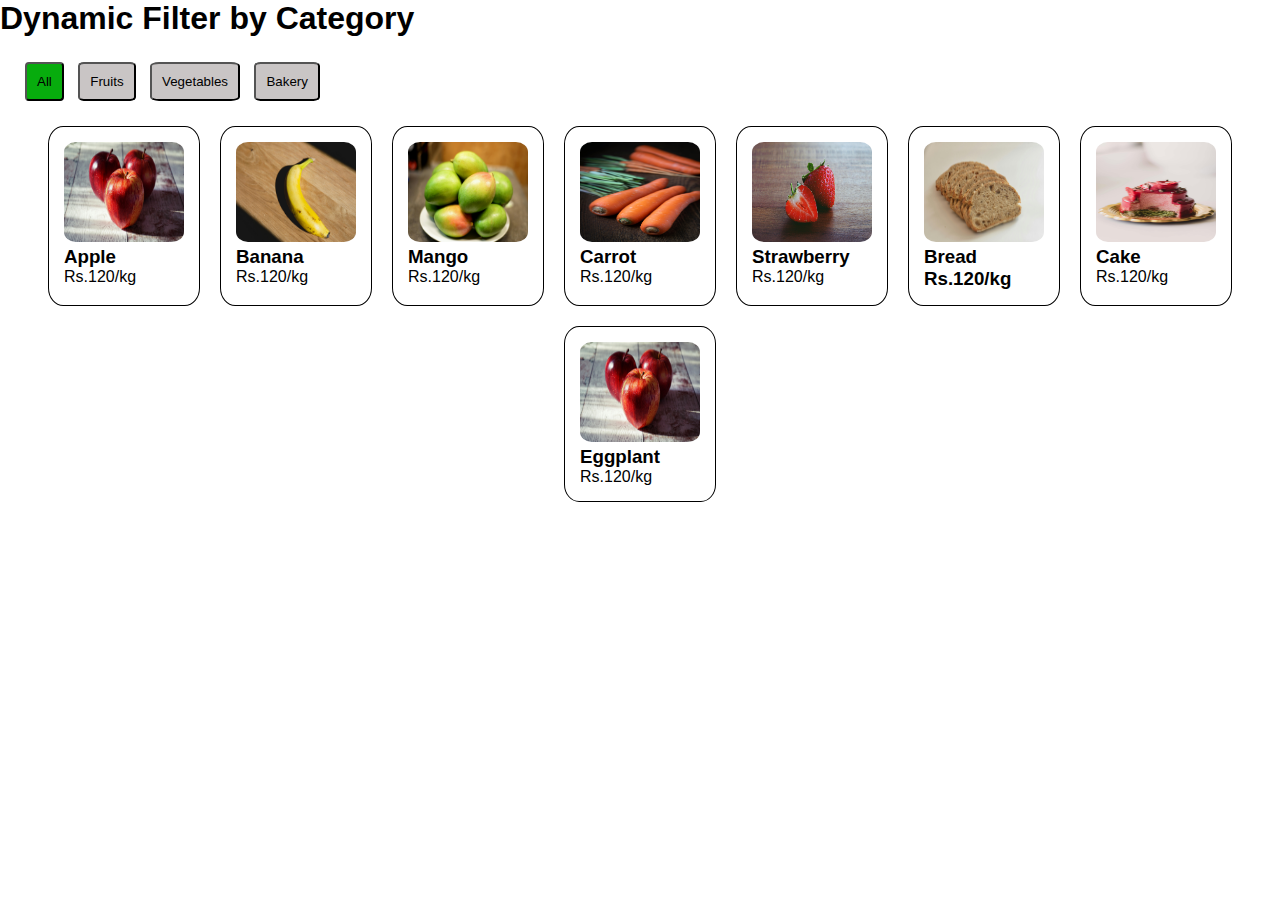
<file: sabina/index.html>
<!DOCTYPE html>
<html lang="en">
<head>
    <meta charset="UTF-8">
    <meta name="viewport" content="width=device-width, initial-scale=1.0">
    <title>Document</title>
  <link rel="stylesheet" href="./style.css">
</head>
<body>
    <h1>Dynamic Filter by Category</h1>
    <div id="filter-buttons">
    <button class="active" data-filter="all">All</button>
    <button data-filter="fruits">Fruits</button>
    <button data-filter="vegetables">Vegetables</button>
    <button data-filter="bakery">Bakery</button>
    </div>
    <div  class="container" id="item-container">
        <div class="card" data-category="fruits">
            <img src="./apple.jpg" alt="">
           <h3>Apple</h3>
           <p>Rs.120/kg</p>
        </div>
        <div class="card" data-category="fruits">
            <img src="./banana.jpg" alt="">
           <h3>Banana</h3>
           <p>Rs.120/kg</p>
        </div>
         <div class="card" data-category="fruits">
            <img src="./mango.jpg" alt="">
           <h3>Mango</h3>
           <p>Rs.120/kg</p>
        </div>
         <div class="card"  data-category="vegetables">
            <img src="./carrot.jpg" alt="">
           <h3>Carrot</h3>
           <p>Rs.120/kg</p>
        </div>
         <div class="card" data-category="fruits">
            <img src="./straw.jpg" alt="">
           <h3>Strawberry</h3>
           <p>Rs.120/kg</p>
        </div>
         <div class="card" data-category="bakery">
            <img src="./bread.jpg" alt="">
           <h3>Bread</3>
           <p>Rs.120/kg</p>
        </div>
         <div class="card" data-category="bakery">
            <img src="./cake.jpg" alt="">
           <h3>Cake</h3>
           <p>Rs.120/kg</p>
        </div>
         <div class="card" data-category="vegetables">
            <img src="./apple.jpg" alt="">
           <h3>Eggplant</h3>
           <p>Rs.120/kg</p>
        </div>
    </div>
     <script src="./script.js"></script> 
</body>
</html>
</file>
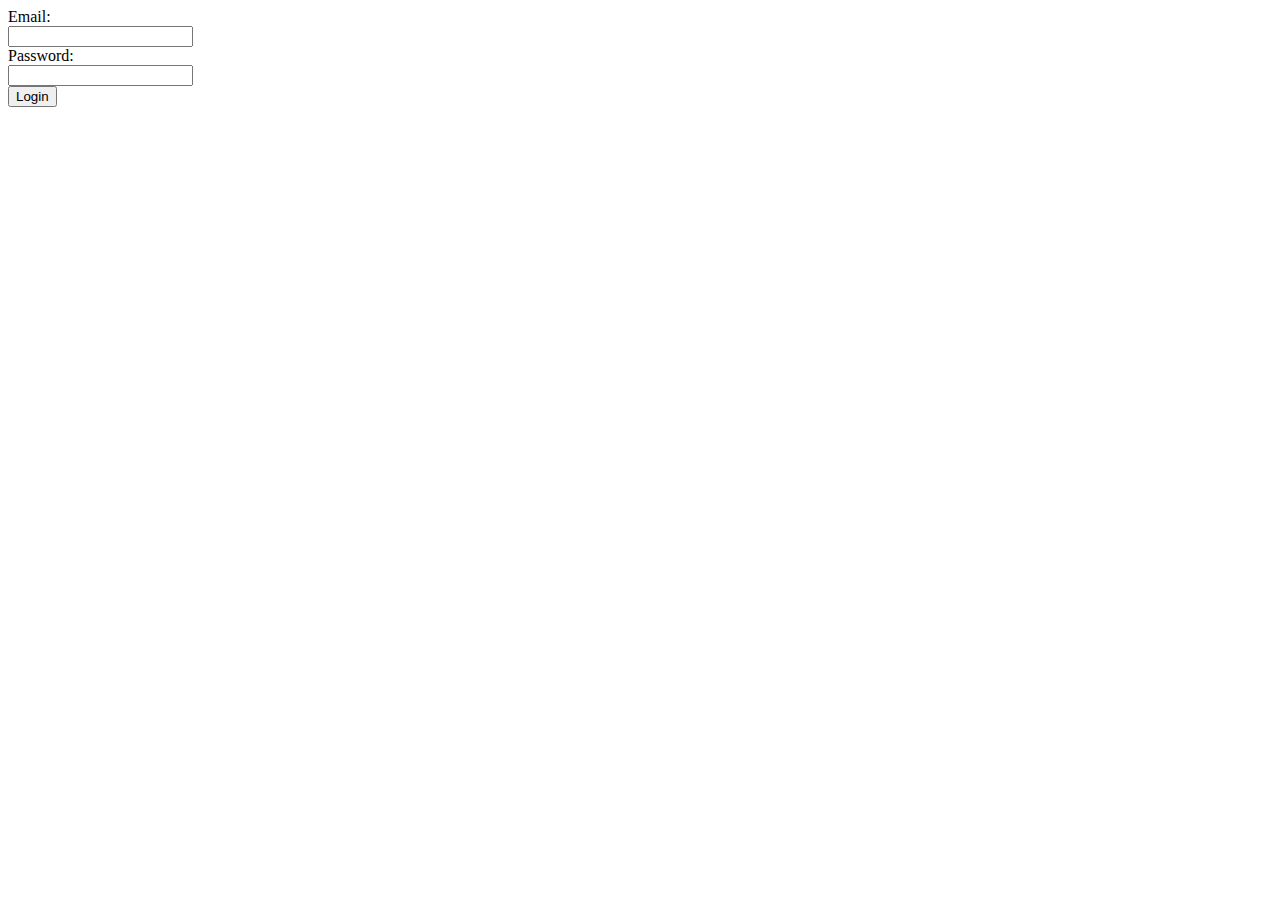
<file: login.html>
<!DOCTYPE html>
<html lang="en">
<head>
    <meta charset="UTF-8">
    <meta name="viewport" content="width=device-width, initial-scale=1.0">
    <title>Document</title>
</head>
<body>
    <form action="login.php" method="POST">
  <label>Email:</label><br />
  <input type="email" name="email" required /><br />
  <label>Password:</label><br />
  <input type="password" name="password" required /><br />
  <input type="submit" value="Login" />
</form>

</body>
</html>
</file>
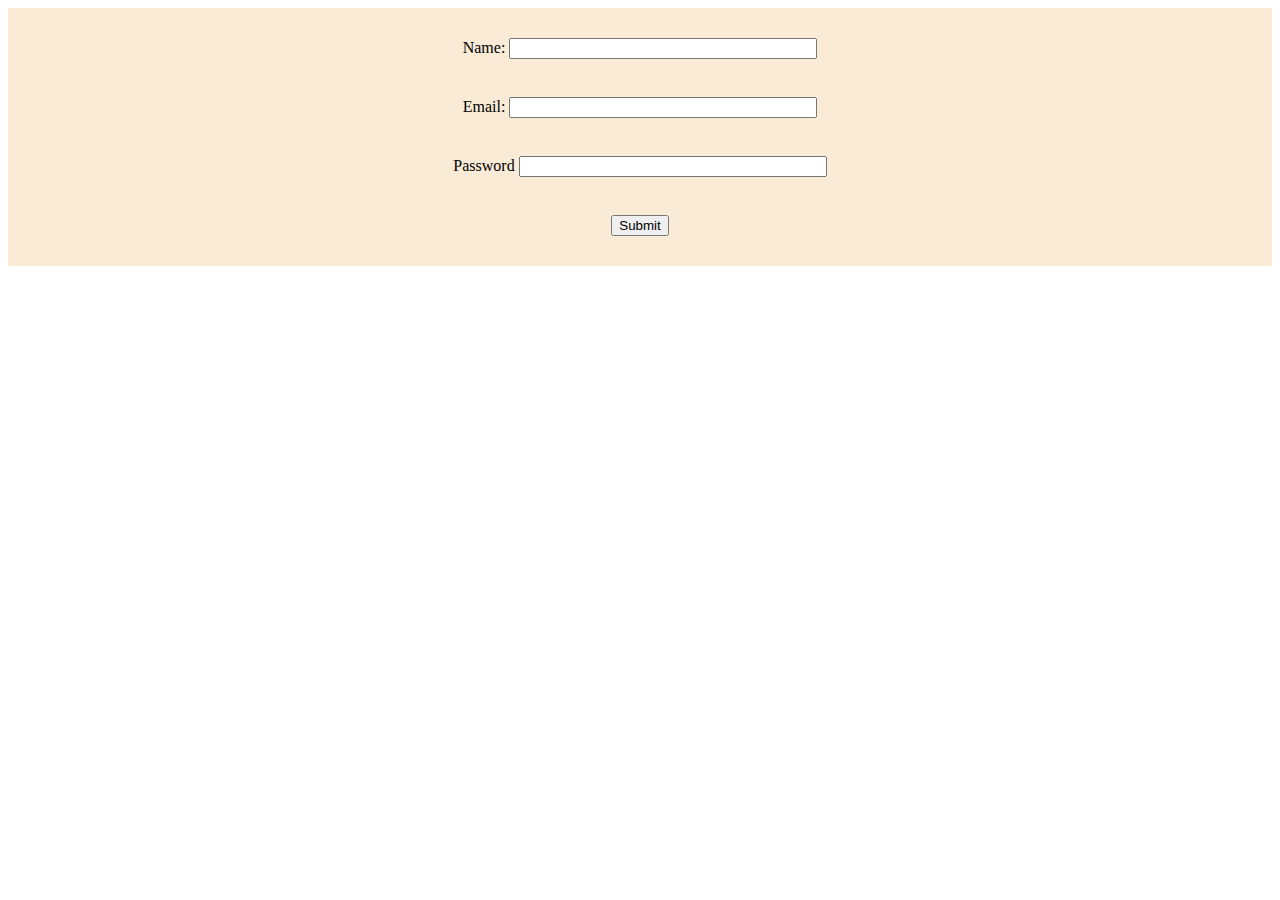
<file: signup.html>
<!DOCTYPE html>
<html lang="en">
<head>
    <meta charset="UTF-8">
    <meta name="viewport" content="width=device-width, initial-scale=1.0">
    <title>Document</title>
    <link rel="stylesheet" href="style.css">
      <script src="./script.js"></script>
</head>
<body>
 <div class="form-div">
    <form action="register.php" name="signupForm" method="POST" onsubmit="return validateForm(event)" class="form">
        <label for="name">Name:
            <input type="text" name="name" required>
        </label><br>
        <label for="email">Email:
            <input type="email" name="email" required>
        </label><br>
        <label for="password">Password
            <input type="password" name="password" required>
        </label><br>
        <button type="submit">Submit</button>
    </form>
  </div>

</body>
</html>
</file>
<file: sabina/style.css>
*{
    padding: 0px;
    margin: 0px;
}
body{
    font-family: Arial, sans-serif;
}
.container{
 display:flex;
 flex-direction: row;
 justify-content: center;
 flex-wrap: wrap;
 gap:20px;
}
.card{
    padding:15px;
    width: 120px;
  border:1px solid black;
  border-radius: 10%;
}
.card img{
    width: 100%;
    height:100px;
   border-radius: 10%;
}
#filter-buttons{
 margin: 20px;
}
button{
    background-color:#c9c5c5;
    padding: 10px;
    border-radius: 10%;
    margin: 5px;;
}
.active{
    background-color: #07ac0d;
}
button:hover{
    background-color:#0f5212;
}
</file>
<file: style.css>
.form{
     
      border:2px,block,black;
      display: flex;
      flex-direction: column;
      gap: 10px;
      align-items: center;
 }
 .form input{
      width:300px;
      height: 100%;
 }
       .form-div{
      text-align: center;
      background-color: antiquewhite;
      padding:30PX;
    }
</file>
